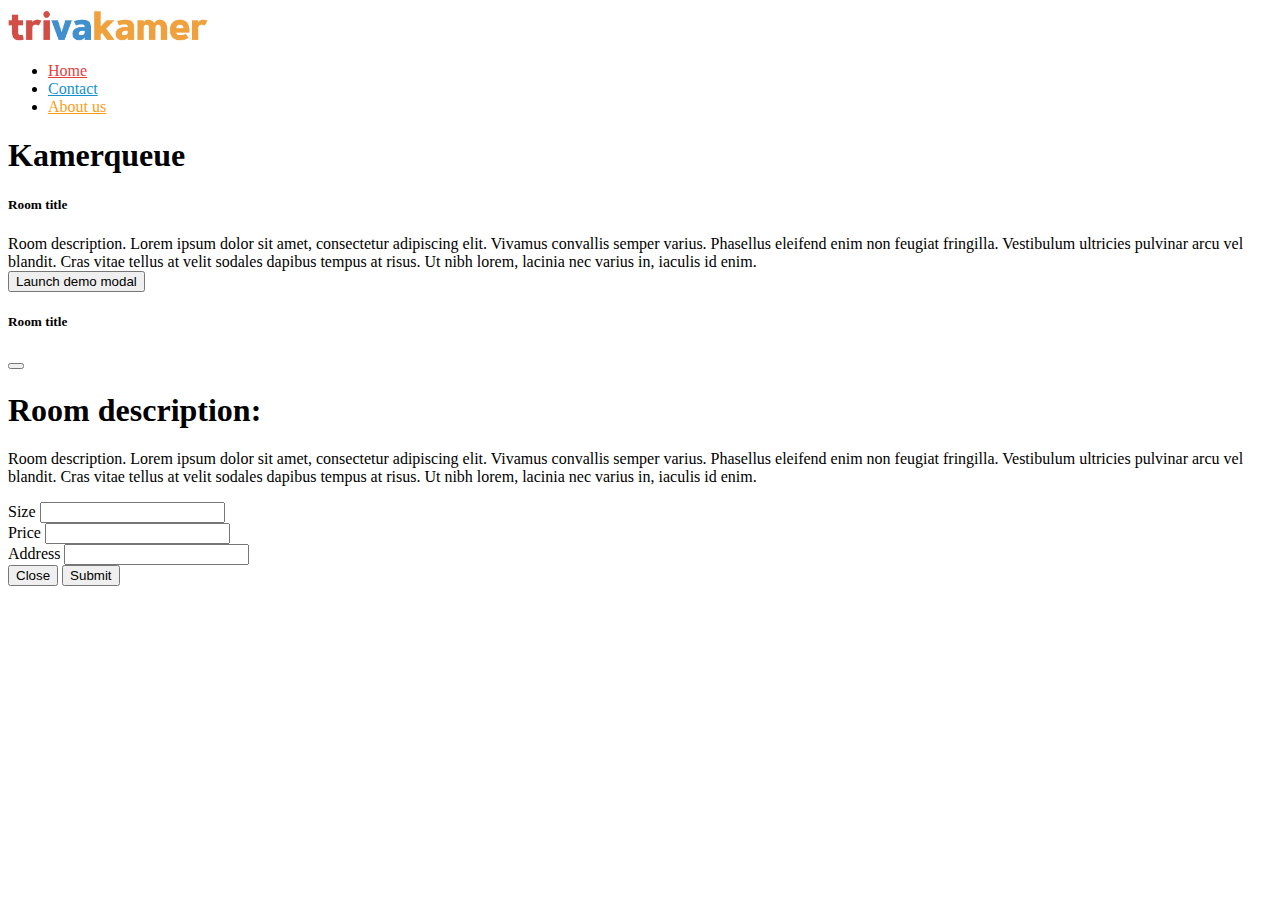
<file: admin.html>
<!DOCTYPE html>
<html lang="en">
	<head>
		<!-- Required meta tags -->
		<meta charset="utf-8" />
		<meta
			name="viewport"
			content="width=device-width, initial-scale=1, shrink-to-fit=no"
			/>
		<title>Trivakamer</title>
		<link
			href="https://cdn.jsdelivr.net/npm/bootstrap@5.0.1/dist/css/bootstrap.min.css"
			rel="stylesheet"
			integrity="sha384-+0n0xVW2eSR5OomGNYDnhzAbDsOXxcvSN1TPprVMTNDbiYZCxYbOOl7+AMvyTG2x"
			crossorigin="anonymous"
			/>
		<link rel="stylesheet" type="text/css" href="custom.css">
		<meta name="theme-color" content="#563d7c" />
	</head>
	<header></header>
	<body>
		<nav class="navbar navbar-expand-lg navbar-light bg-light mb-4">
			<div class="container-fluid">
				<a class="navbar-brand mb-2" href="#">
				<img
					src="assets/images/logo_full_nobackground.png"
					alt=""
					width="200"
					height="34"
					/>
				</a>
				<div class="d-flex">
					<ul class="navbar-nav mb-2 mb-lg-0">
						<li class="nav-item active m-1">
							<a
								class="
								nav-link
								text-trired
								fw-bold
								border border-danger
								rounded-pill
								px-4
								"
								href="#"
								>Home</a
								>
						</li>
						<li class="nav-item active m-1">
							<a
								class="
								nav-link
								text-triblue
								fw-bold
								border border-primary
								rounded-pill
								px-4
								"
								href="#"
								>Contact</a
								>
						</li>
						<li class="nav-item active m-1">
							<a
								class="
								nav-link
								text-triyellow
								fw-bold
								border border-warning
								rounded-pill
								px-4
								"
								href="#"
								>About us</a
								>
						</li>
					</ul>
				</div>
			</div>
			</div>
		</nav>
		<main role="main" class="container-fluid" >
			<div class="container-fluid">
				<div class="row">
					<div class="col-0 col-lg-2"></div>
					<div class="col-12 col-lg-8 ">
						<div class="container-fluid">
                            <h1 class="text-center">Kamerqueue</h1>
                            <div class="row">
                                <div class="col-12 mb-3">
                                    <div class="card">
                                        <div class="card-header">
                                            <h5 class="card-title">Room title</h5>
                                        </div>
                                        <div class="card-body">
                                          Room description. Lorem ipsum dolor sit amet, consectetur adipiscing elit. Vivamus convallis semper varius. Phasellus eleifend enim non feugiat fringilla. Vestibulum ultricies pulvinar arcu vel blandit. Cras vitae tellus at velit sodales dapibus tempus at risus. Ut nibh lorem, lacinia nec varius in, iaculis id enim.
                                        </div>
                                        <button type="button" class="btn btn-primary" data-bs-toggle="modal" data-bs-target="#exampleModal">
                                            Launch demo modal
                                          </button>
                                    </div>
                                </div>
                            </div>
						</div>
					</div>
				</div>
			</div>
		</main>
        <!--Modal-->
        <div class="modal fade" id="exampleModal" data-bs-backdrop="static" data-bs-keyboard="false" tabindex="-1" aria-labelledby="staticBackdropLabel" aria-hidden="true">
            <div class="modal-dialog">
              <div class="modal-content">
                <div class="modal-header">
                  <h5 class="modal-title" id="staticBackdropLabel">Room title</h5>
                  <button type="button" class="btn-close" data-bs-dismiss="modal" aria-label="Close"></button>
                </div>
                <div class="modal-body">
                <h1>Room description:</h1>
                <p>Room description. Lorem ipsum dolor sit amet, consectetur adipiscing elit. Vivamus convallis semper varius. Phasellus eleifend enim non feugiat fringilla. Vestibulum ultricies pulvinar arcu vel blandit. Cras vitae tellus at velit sodales dapibus tempus at risus. Ut nibh lorem, lacinia nec varius in, iaculis id enim.</p>
                  <form class="row">
                    <div class="mb-2">
                        <label for="size" class="col-sm-2 col-form-label">Size</label>
                        <input type="text" class="form-control" id="size">
                    </div>
                    <div class="mb-2">
                        <label for="price" class="col-sm-2 col-form-label">Price</label>
                        <input type="text" class="form-control" id="price">
                    </div>
                    <div class="mb-2">
                        <label for="address" class="col-sm-2 col-form-label">Address</label>
                        <input type="text" class="form-control" id="address">
                    </div>
                  </form>
                </div>
                <div class="modal-footer">
                  <button type="button" class="btn btn-secondary" data-bs-dismiss="modal">Close</button>
                  <button type="button" class="btn btn-primary">Submit</button>
                </div>
              </div>
            </div>
          </div>
		<!-- /.container -->
        <script>
            if(/Android|webOS|iPhone|iPad|iPod|BlackBerry|IEMobile|Opera Mini/i.test(navigator.userAgent)){
                window.location.href = "https://trivakamer.nl";
            }
        </script>
		<script
			src="https://code.jquery.com/jquery-3.4.1.slim.min.js"
			integrity="sha384-J6qa4849blE2+poT4WnyKhv5vZF5SrPo0iEjwBvKU7imGFAV0wwj1yYfoRSJoZ+n"
			crossorigin="anonymous"
			></script>
		<script
			src="https://cdn.jsdelivr.net/npm/popper.js@1.16.0/dist/umd/popper.min.js"
			integrity="sha384-Q6E9RHvbIyZFJoft+2mJbHaEWldlvI9IOYy5n3zV9zzTtmI3UksdQRVvoxMfooAo"
			crossorigin="anonymous"
			></script>
            <script
            src="https://cdn.jsdelivr.net/npm/bootstrap@5.0.1/dist/js/bootstrap.bundle.min.js"
            integrity="sha384-gtEjrD/SeCtmISkJkNUaaKMoLD0//ElJ19smozuHV6z3Iehds+3Ulb9Bn9Plx0x4"
            crossorigin="anonymous"
          ></script>
	</body>
</html>
</file>
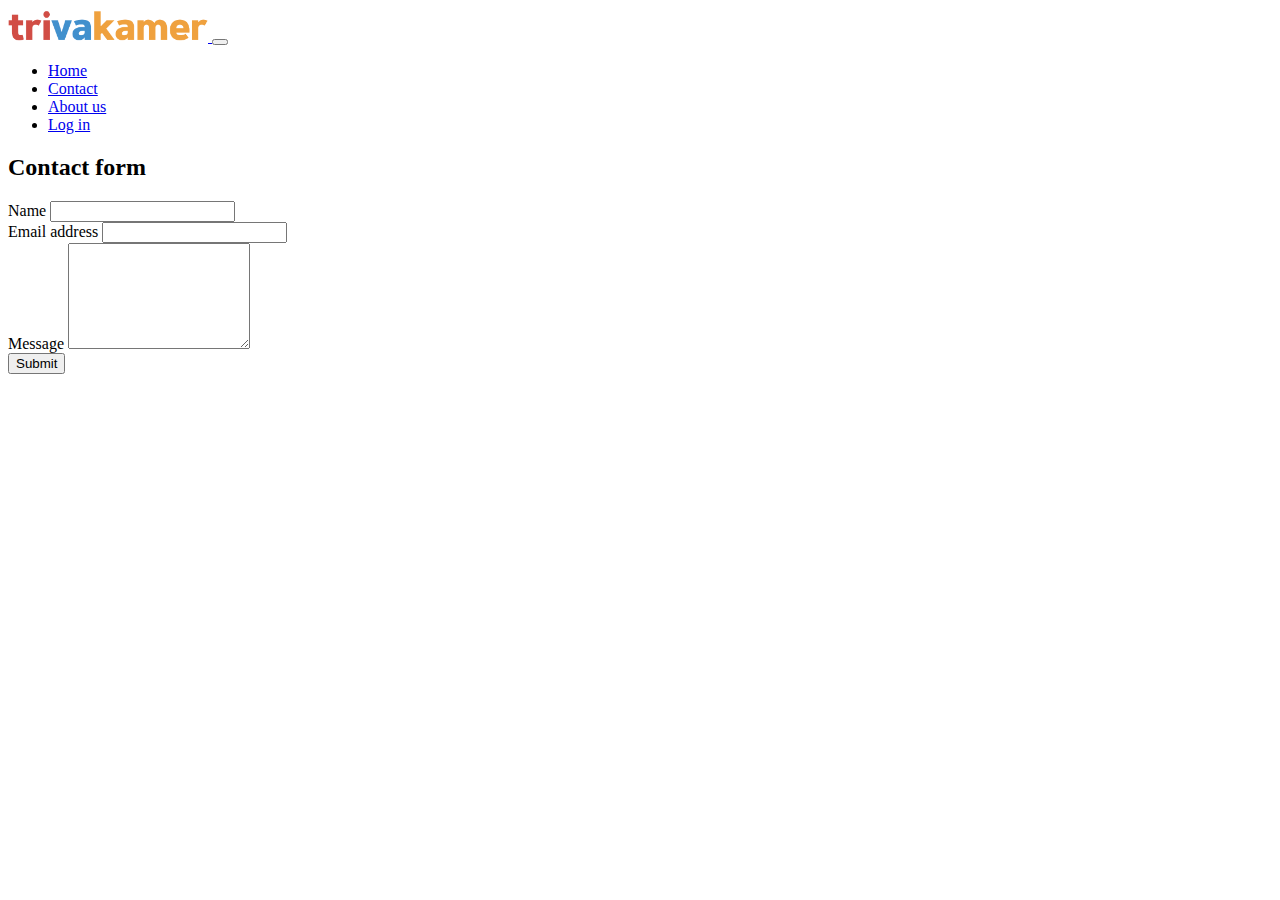
<file: contact.html>
<!DOCTYPE html>
<html lang="en">
  <head>
    <!-- Required meta tags -->
    <meta charset="utf-8" />
    <meta
      name="viewport"
      content="width=device-width, initial-scale=1, shrink-to-fit=no"
    />

    <title>Trivakamer</title>
    <link
      href="https://cdn.jsdelivr.net/npm/bootstrap@5.0.1/dist/css/bootstrap.min.css"
      rel="stylesheet"
      integrity="sha384-+0n0xVW2eSR5OomGNYDnhzAbDsOXxcvSN1TPprVMTNDbiYZCxYbOOl7+AMvyTG2x"
      crossorigin="anonymous"
    />
    <link rel="stylesheet" type="text/css" href="custom.css" />

    <meta name="theme-color" content="#563d7c" />
  </head>
  <header></header>
  <body>
    <nav class="navbar navbar-expand-md navbar-light bg-light">
      <div class="container-fluid">
        <a class="navbar-brand mb-2" href="#">
          <img
            src="assets/images/logo_full_nobackground.png"
            alt=""
            width="200"
            height="34"
          />
        </a>
        <button
          class="navbar-toggler"
          type="button"
          data-bs-toggle="collapse"
          data-bs-target="#headerNavbar"
          aria-controls="headerNavbar"
          aria-expanded="false"
          aria-label="Toggle navigation"
        >
          <span class="navbar-toggler-icon"></span>
        </button>
        <div
          class="collapse navbar-collapse justify-content-end"
          id="headerNavbar"
        >
          <div class="d-md-flex">
            <ul class="navbar-nav mb-2 mb-lg-0">
              <li class="nav-item active m-1">
                <a
                  class="
                    nav-link
                    btn-trired
                    fw-bold
                    border border-danger
                    rounded-pill
                    px-4
                    text-center
                  "
                  href="/index.html"
                  >Home</a
                >
              </li>
              <li class="nav-item active m-1">
                <a
                  class="
                    nav-link
                    btn-triblue
                    fw-bold
                    border border-primary
                    rounded-pill
                    px-4
                    text-center
                  "
                  href="/contact.html"
                  >Contact</a
                >
              </li>
              <li class="nav-item active m-1">
                <a
                  class="
                    nav-link
                    btn-triyellow
                    fw-bold
                    border border-warning
                    rounded-pill
                    px-4
                    text-center
                  "
                  href="/about.html"
                  >About us</a
                >
              </li>
              <li class="nav-item active m-1">
                <a
                  class="
                    nav-link
                    fw-bold
                    border border-dark
                    rounded-pill
                    px-4
                    text-center
                  "
                  href="#"
                  >Log in</a
                >
              </li>
            </ul>
          </div>
        </div>
      </div>
    </nav>

    <main role="main" class="container-fluid">
      <div class="container">
        <div class="row">
          <div class="col-0 col-lg-2"></div>
          <div class="col-0 col-lg-8">
            <h2 class="mb-2">Contact form</h2>
        <form>
          <div class="mb-3">
            <label for="exampleInputEmail" class="form-label">Name</label>
            <input
              type="email"
              class="form-control"
              id="inputName"
              aria-describedby="emailHelp"
            />
          </div>
          <div class="mb-3">
            <label for="exampleInputPassword" class="form-label"
              >Email address</label
            >
            <input type="text" class="form-control" id="inputEmail" />
          </div>
          <div class="mb-3">
            <label for="textArea" class="form-label">Message</label>
            <textarea
              class="form-control"
              id="textArea"
              style="height: 100px"
            ></textarea>
          </div>
          <button type="submit" class="btn btn-primary">Submit</button>
        </form>
          </div>
          <div class="col-0 col-lg-2"></div>
        </div>
        
      </div>
    </main>
    <!-- /.container -->
    <script
      src="https://code.jquery.com/jquery-3.4.1.slim.min.js"
      integrity="sha384-J6qa4849blE2+poT4WnyKhv5vZF5SrPo0iEjwBvKU7imGFAV0wwj1yYfoRSJoZ+n"
      crossorigin="anonymous"
    ></script>
    <script
      src="https://cdn.jsdelivr.net/npm/popper.js@1.16.0/dist/umd/popper.min.js"
      integrity="sha384-Q6E9RHvbIyZFJoft+2mJbHaEWldlvI9IOYy5n3zV9zzTtmI3UksdQRVvoxMfooAo"
      crossorigin="anonymous"
    ></script>
    <script
      src="https://stackpath.bootstrapcdn.com/bootstrap/4.4.1/js/bootstrap.min.js"
      integrity="sha384-wfSDF2E50Y2D1uUdj0O3uMBJnjuUD4Ih7YwaYd1iqfktj0Uod8GCExl3Og8ifwB6"
      crossorigin="anonymous"
    ></script>
  </body>
</html>
</file>
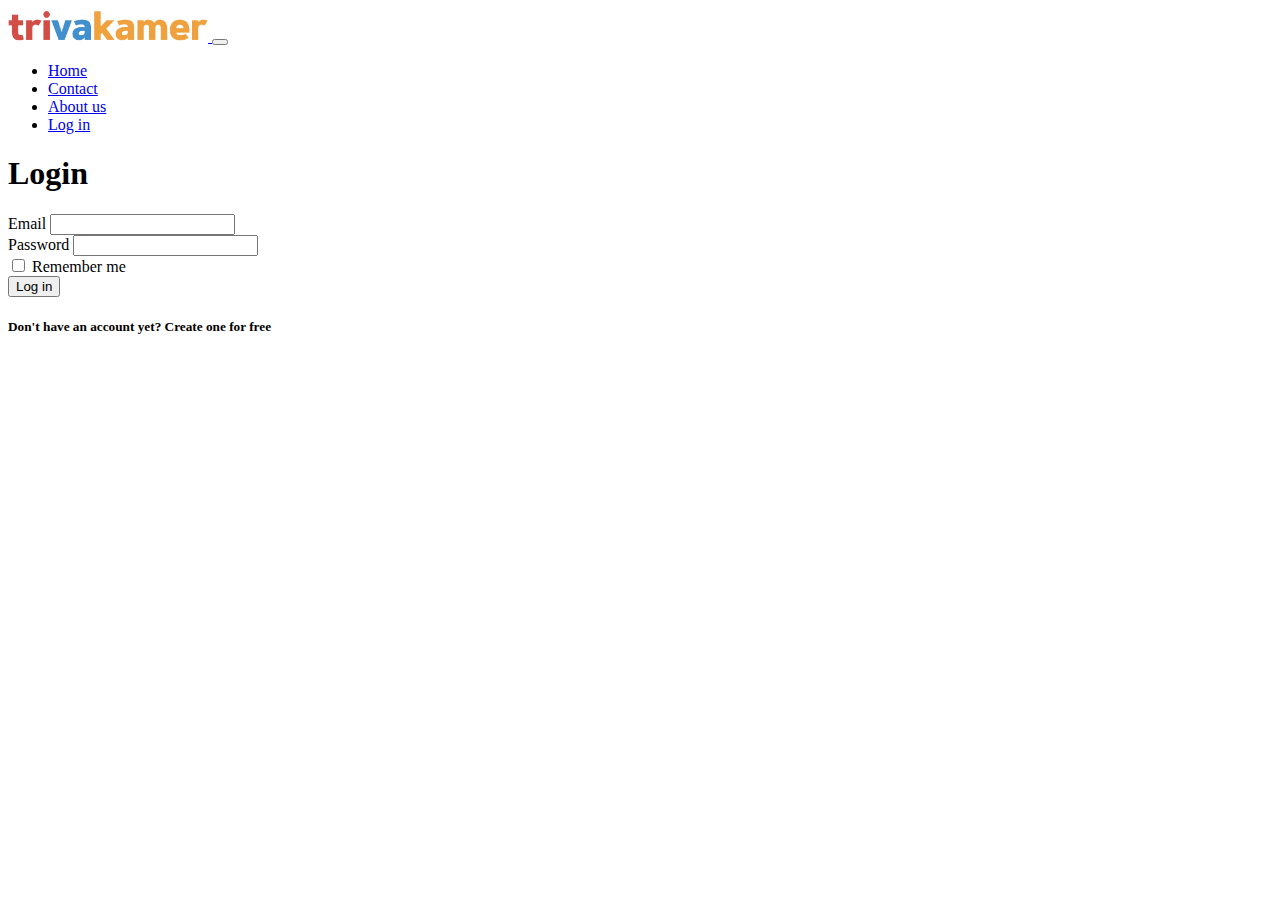
<file: login.html>
<!DOCTYPE html>
<html lang="en">
  <head>
    <!-- Required meta tags -->
    <meta charset="utf-8" />
    <meta
      name="viewport"
      content="width=device-width, initial-scale=1, shrink-to-fit=no"
    />

    <title>Trivakamer</title>
    <link
      href="https://cdn.jsdelivr.net/npm/bootstrap@5.0.1/dist/css/bootstrap.min.css"
      rel="stylesheet"
      integrity="sha384-+0n0xVW2eSR5OomGNYDnhzAbDsOXxcvSN1TPprVMTNDbiYZCxYbOOl7+AMvyTG2x"
      crossorigin="anonymous"
    />
    <link rel="stylesheet" type="text/css" href="custom.css" />

    <meta name="theme-color" content="#563d7c" />
  </head>

  <body>
    <header></header>
    <nav class="navbar navbar-expand-md navbar-light bg-light">
      <div class="container-fluid">
        <a class="navbar-brand mb-2" href="#">
          <img
            src="assets/images/logo_full_nobackground.png"
            alt=""
            width="200"
            height="34"
          />
        </a>
        <button
          class="navbar-toggler
          mx-1
          py-1
          btn-triblue
          fw-bold
          border 
          border-dark
          rounded-pill
          px-4
          text-center"
          type="button"
          data-bs-toggle="collapse"
          data-bs-target="#headerNavbar"
          aria-controls="headerNavbar"
          aria-expanded="false"
          aria-label="Toggle navigation"
        >
          <span class="navbar-toggler-icon"></span>
        </button>
        <div
          class="collapse navbar-collapse justify-content-end"
          id="headerNavbar"
        >
          <div class="d-md-flex">
            <ul class="navbar-nav mb-2 mb-lg-0">
              <li class="nav-item active m-1">
                <a
                  class="
                    nav-link
                    btn-trired
                    fw-bold
                    border border-danger
                    rounded-pill
                    px-4
                    text-center
                  "
                  href="#"
                  >Home</a
                >
              </li>
              <li class="nav-item active m-1">
                <a
                  class="
                    nav-link
                    btn-triblue
                    fw-bold
                    border border-primary
                    rounded-pill
                    px-4
                    text-center
                  "
                  href="#"
                  >Contact</a
                >
              </li>
              <li class="nav-item active m-1">
                <a
                  class="
                    nav-link
                    btn-triyellow
                    fw-bold
                    border border-warning
                    rounded-pill
                    px-4
                    text-center
                  "
                  href="#"
                  >About us</a
                >
              </li>
              <li class="nav-item active m-1">
                <a
                  class="
                    nav-link
                    fw-bold
                    border border-dark
                    rounded-pill
                    px-4
                    text-center
                  "
                  href="#"
                  >Log in</a
                >
              </li>
            </ul>
          </div>
        </div>
      </div>
    </nav>
    <main role="main" class="container-fluid">
      <div class="row mt-3">
            <div class="col-0 col-md-1"></div>
            <div class="col-12 col-md-10">
                <h1 class="text-center">Login</h1>
                <div class="container-fluid">
                    <div class="row">
                        <div class="col-0 col-md-3"></div>
                        <div class="col-0 col-md-6">
                            <form>
                                <div class="mb-3">
                                  <label for="email" class="form-label">Email</label>
                                  <input type="email" class="form-control" id="email">
                                </div>
                                <div class="mb-3">
                                  <label for="password" class="form-label">Password</label>
                                  <input type="password" class="form-control" id="password">
                                </div>
                                <div class="mb-3 form-check">
                                  <input type="checkbox" class="form-check-input" id="rememberme">
                                  <label class="form-check-label" for="rememberme">Remember me</label>
                                </div>
                                <button type="submit" class="btn btn-primary w-100">Log in</button>
                              </form>
                              <h5 class="mt-3">Don't have an account yet? Create one for free</h3>
                        </div>
                        <div class="col-0 col-md-3"></div>
                    </div>
                </div>
            </div>
            <div class="col-0 col-md-1"></div>
      </div>

    </main>
    <!-- /.container -->
    <script
      src="https://code.jquery.com/jquery-3.6.0.js"
      integrity="sha256-H+K7U5CnXl1h5ywQfKtSj8PCmoN9aaq30gDh27Xc0jk="
      crossorigin="anonymous"
    ></script>
    <script
      src="https://cdn.jsdelivr.net/npm/popper.js@1.16.0/dist/umd/popper.min.js"
      integrity="sha384-Q6E9RHvbIyZFJoft+2mJbHaEWldlvI9IOYy5n3zV9zzTtmI3UksdQRVvoxMfooAo"
      crossorigin="anonymous"
    ></script>
    <script
      src="https://cdn.jsdelivr.net/npm/bootstrap@5.0.1/dist/js/bootstrap.bundle.min.js"
      integrity="sha384-gtEjrD/SeCtmISkJkNUaaKMoLD0//ElJ19smozuHV6z3Iehds+3Ulb9Bn9Plx0x4"
      crossorigin="anonymous"
    ></script>
  </body>
</html>
</file>
<file: custom.css>
.text-triblue {
  color: #1391d2 !important;
}

.text-triyellow {
  color: #fc9e15 !important;
}

.text-trired {
  color: #e3403d !important;
}

.card-img-top {
  width: 100% !important;
  height: 15vw !important;
  object-fit: cover !important;
}
</file>
